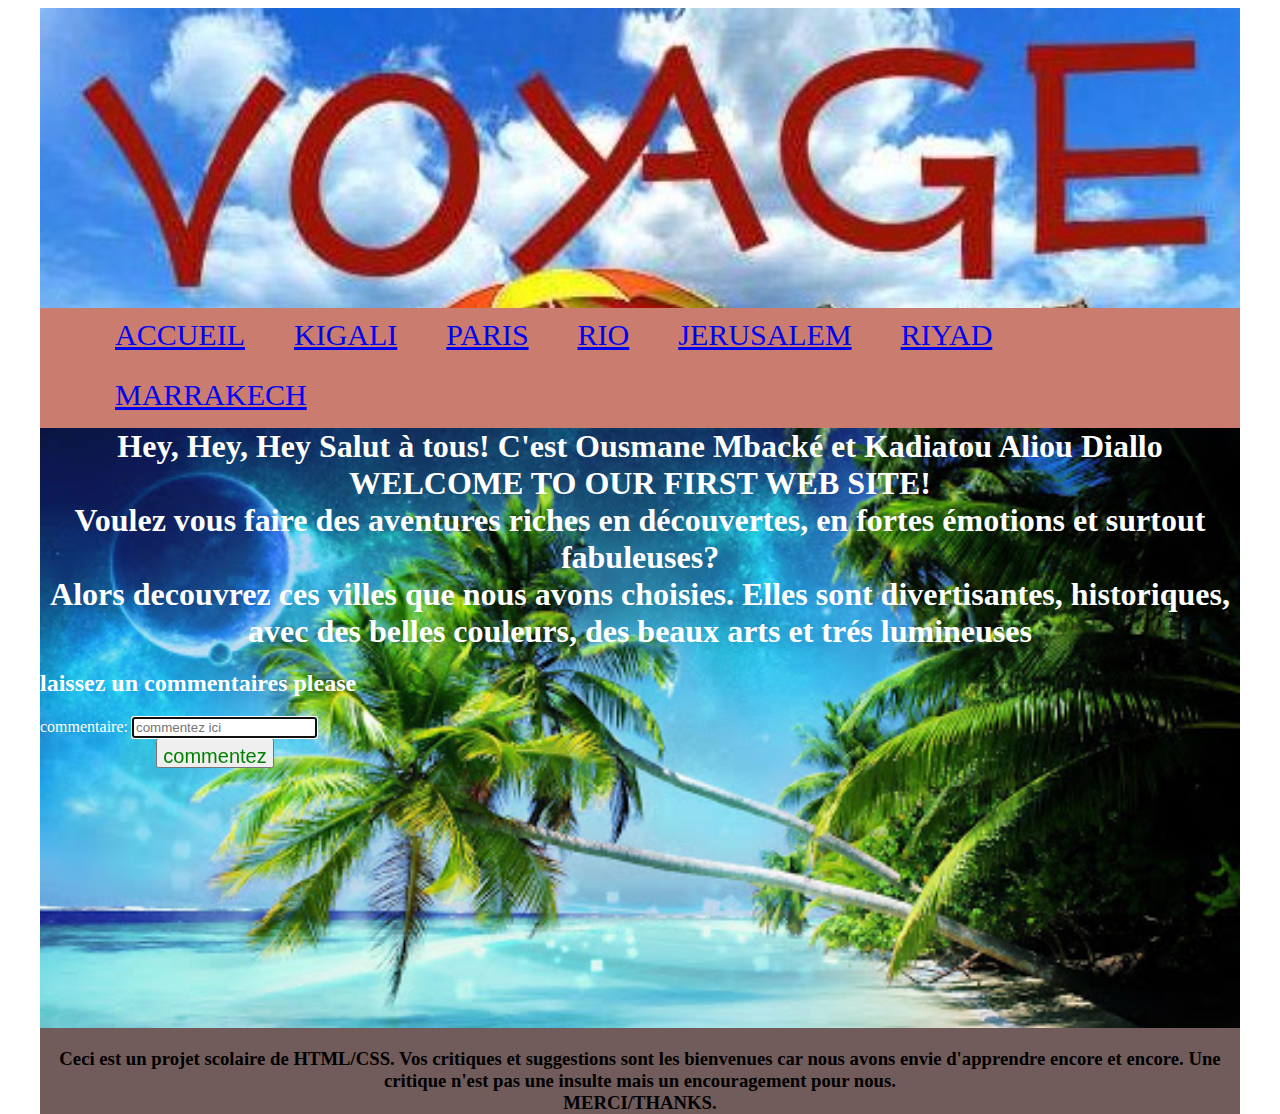
<file: index.html>
<!DOCTYPE html>
<html lang="fr">
<head>
    <meta charset="UTF-8">
    <meta name="viewport" content="width=device-width, initial-scale=1.0">
    <title>Accueil</title>
    <link rel="stylesheet" href="CSS.css">
</head>
<body>
    <div id="tt">
        <div id="tete"></div>
        <div>
            <nav>
                <ul>
                    <li><a href="index.html">ACCUEIL</a></li>
                    <li><a href="Kigali.html">KIGALI</a></li>
                    <li><a href="PARIS.html">PARIS</a></li>
                    <li><a href="Rio.html">RIO</a></li>
                    <li><a href="jerusalem.html">JERUSALEM</a></li>
                    <li><a href="Riyad.html">RIYAD</a></li>
                    <li><a href="marrakech.html">MARRAKECH</a></li>
                </ul>
            </nav>
        </div>
        <div id="bo"><h1>Hey, Hey, Hey Salut à tous! C'est Ousmane Mbacké et Kadiatou Aliou Diallo<br>WELCOME TO OUR FIRST WEB SITE!<br>
        Voulez vous faire des aventures riches en découvertes, en fortes émotions et surtout fabuleuses? <br>
    Alors decouvrez ces villes que nous avons choisies. Elles sont divertisantes, historiques, avec des belles couleurs, des beaux arts
     et trés lumineuses</h1>
     <form>
        <h2>laissez un commentaires please</h2>
        <div>
            <label>commentaire:</label>
            <input type="text" placeholder="commentez ici" autofocus>
        </div>
        <div>
            <input type="submit" value="commentez">
        </div>
    </form>
    </div>
    <div id="pied">
        <h3>Ceci est un projet scolaire de HTML/CSS. Vos critiques et suggestions sont les bienvenues car nous avons envie
         d'apprendre encore et encore. Une critique n'est pas une insulte mais un encouragement pour nous.<br>MERCI/THANKS.</h3>
    </div>
    </div>
</body>
</html>
</file>
<file: CSS.css>
h1,h3{
    text-align: center;
    margin-top: 10px;
    margin-bottom: 10px;
    clear: both;
}
img{
    display: block;
    width: 370px;
    margin-left: auto;
    margin-right: auto;
    height: 200px;
    border-radius: 5px 5px 5px 5px;
}
video{
    display: block;
    margin-left: auto;
    margin-right: auto;
    width: 360px;
    height: 200px;
    border-radius: 5px 5px 5px 5px;
}
#st{
    width: 800px;
    display: block;
    margin-right: auto;
    margin-left: auto;
    background-color: rgba(212, 197, 197, 0.658);
    height: 750px;
}
.flo, .flo2{
    float: left;
    width: 360px;
    margin-left: 10px;
    margin-right: 10px;
    margin-bottom: 60px;
    margin-top: 10px;
    margin-bottom: 10px;
}

#bgia{
    background-image: url("20200225_083713.jpg");
    background-size: cover;
}
#bgib{
    background-image: url("Cristo_Redentor_Rio_de_Janeiro_4.jpg");
    background-size: cover;
}
#bgiC{
    background-image: url("795x447xjerusalem.jpg.pagespeed.ic.q_iffde9Ec.jfif");
    background-size: cover;
}
#bgiz{
    background-image: url(1.jfif);
    background-size: cover;
}
#bgi{
    background-image: url(Photo-5-1.jpg);
    background-size: cover;
}
#bgiM{
    background-image: url(Screenshot_20200227-121237_Gallery.jpg);
    background-size: cover;
}
ul{
    margin-top: 0px;
    margin-bottom: -10px;
    background-color: rgba(190, 94, 77, 0.808);
}
li{
    display: inline-block;
    margin-right: 0px;
    margin-left: 25px;
    height: 40px;
    text-align: center;
    padding: 10px;
    font-size: 30px;
    font-family: fantasy;
    color: white;
}
#tete{
    height: 300px;
    background-image: url(0bb3099858_50033981_ete-260811.jpg);
    background-size: cover;
}
li:hover{
    background-color:beige;
}
#bo{
    background-image: url(bo.jpg);
    height: 600px;
    background-size: cover;
    color: white;
}
form{
    width: 350px;
    height: 200px;
}
#pied{
    background-color: rgb(114, 91, 91);
    padding-top: 10px;
}
input[type="submit"]{
    color: green;
    font-size: 20px;
    margin: auto;
    display: block;
    padding: 5px;
    height: 30px;
}
#tt{
    width: 1200px;
    height: 750px;
    display: block;
    margin: auto;
}
</file>
